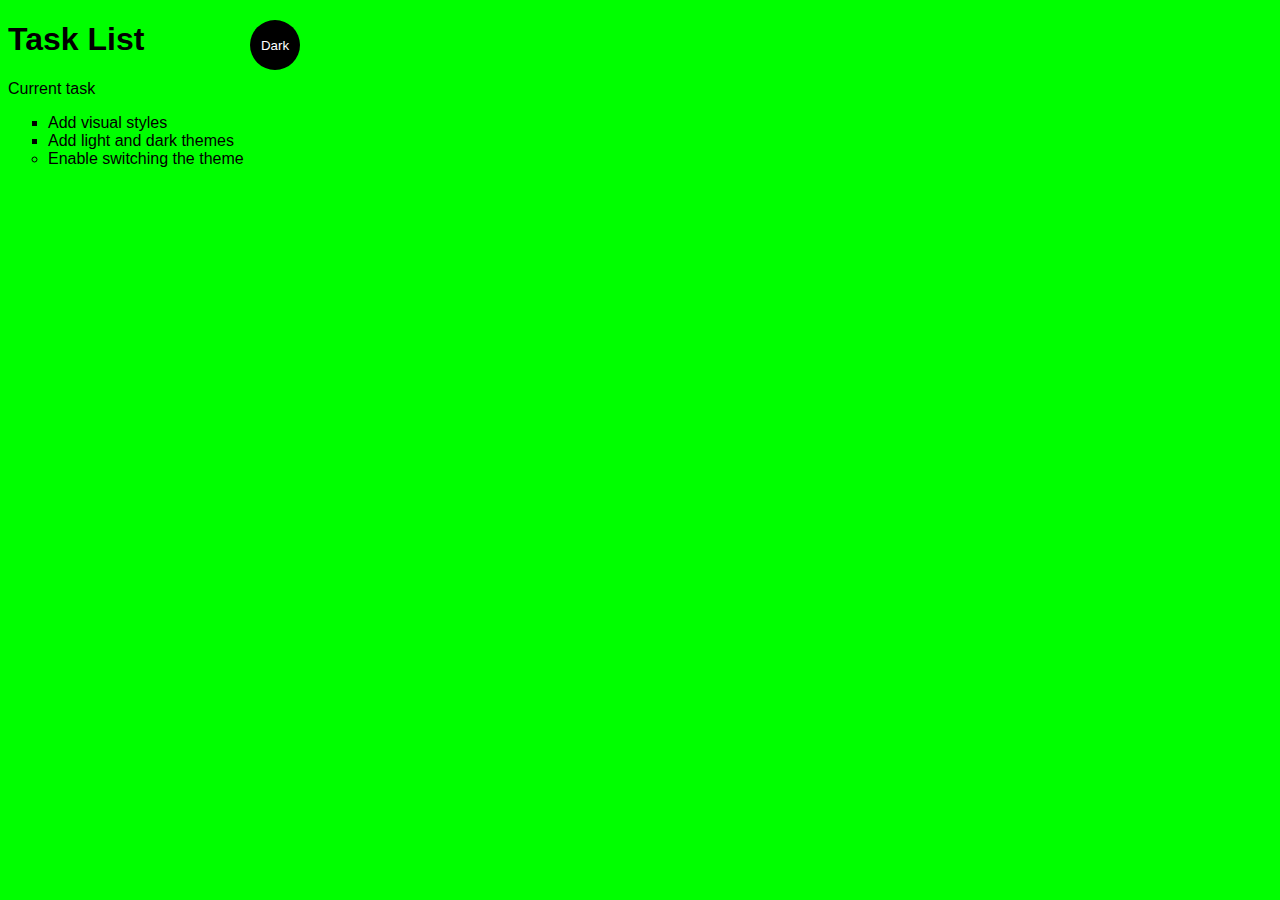
<file: List/index.html>
<!DOCTYPE html>
<html lang="en">

<head>
    <meta charset="UTF-8">
    <meta http-equiv="X-UA-Compatible" content="IE=edge">
    <meta name="viewport" content="width=device-width, initial-scale=1.0">
    <title>Task List</title>
    <link rel="stylesheet" href="main.css">
</head>    

<body class="light-theme">
    <h1>Task List</h1>
    <p>Current task</p>
    <ul>
        <li class="list">Add visual styles</li>
        <li class="list">Add light and dark themes</li>
        <li>Enable switching the theme</li>
    </ul>
    <div>
        <button class="btn">Dark</button>
    </div>
    <script src="app.js"></script>
    <noscript>You need to enable JavaScript to view the full site.</noscript>
</body>

</html>
</file>
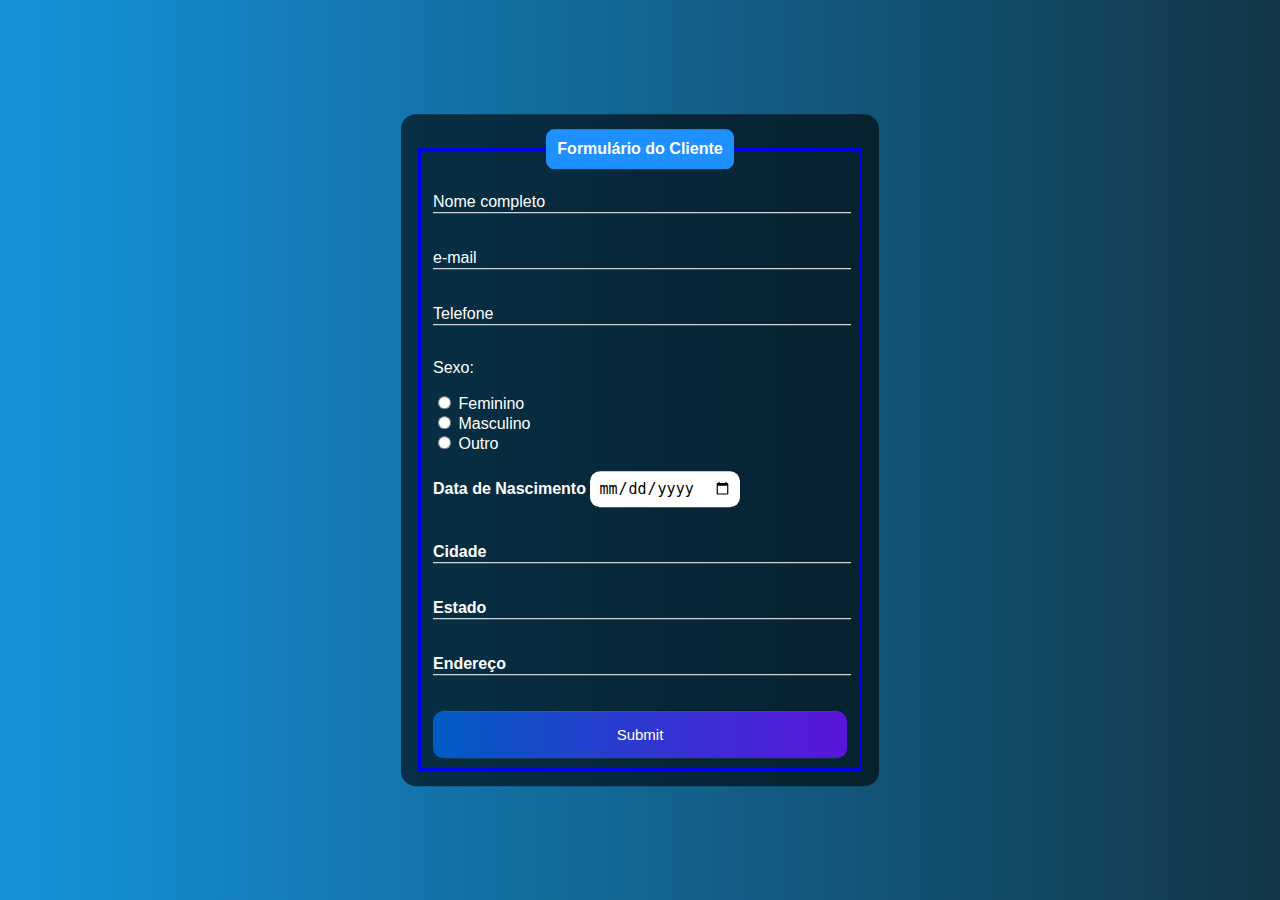
<file: Form/form.html>
<!DOCTYPE html>
<html lang="en">

<head>
    <meta charset="UTF-8">
    <meta http-equiv="X-UA-Compatible" content="IE=edge">
    <meta name="viewport" content="width=device-width, initial-scale=1.0">
    <title>Form</title>
    <link rel="stylesheet" href="form.css">
</head>

<body>
    <div class="box">
        <form action="">
            <fieldset>
                <legend><b>Formulário do Cliente</b></legend>
                <br>
                <div class="inputBox">
                    <input type="text" name="nome" id="nome" class="inputUser" required>
                    <label for="nome" class="labelInput">Nome completo</label>
                </div>
                <br><br>
                <div class="inputBox">
                    <input type="text" name="email" id="email" class="inputUser" required>
                    <label for="email" class="labelInput">e-mail</label>
                </div>
                <br><br>
                <div class="inputBox">
                    <input type="tel" name="telefone" id="telefone" class="inputUser" required>
                    <label for="telefone" class="labelInput">Telefone</label>
                </div>
                <br>
                <p>Sexo:</p>
                <input type="radio" id="feminino" name="genero" value="feminino" required>
                <label for="feminino">Feminino</label>
                <br>
                <input type="radio" id="masculino" name="genero" value="masculino" required>
                <label for="masculino">Masculino</label>
                <br>
                <input type="radio" id="outro" name="genero" value="outro" required>
                <label for="outro">Outro</label>
                <br><br>

                <label for="data_nascimento"><b>Data de Nascimento</b></label>
                <input type="date" name="data_nascimento" id="data_nascimento" required>

                <br><br><br>
                <div class="inputBox">
                    <input type="text" name="cidade" id="cidade" class="inputUser" required>
                    <label for="cidade" class="labelInput"><b>Cidade</b></label>
                </div>
                <br><br>
                <div class="inputBox">
                    <input type="text" name="estado" id="estado" class="inputUser" required>
                    <label for="estado" class="labelInput"><b>Estado</b></label>
                </div>
                <br><br>
                <div class="inputBox">
                    <input type="text" name="endereco" id="endereco" class="inputUser" required>
                    <label for="endereco" class="labelInput"><b>Endereço</b></label>
                </div>
                <br><br>
                <input type="submit" name="submit" id="submit">
            </fieldset>
        </form>
    </div>
</body>

</html>
</file>
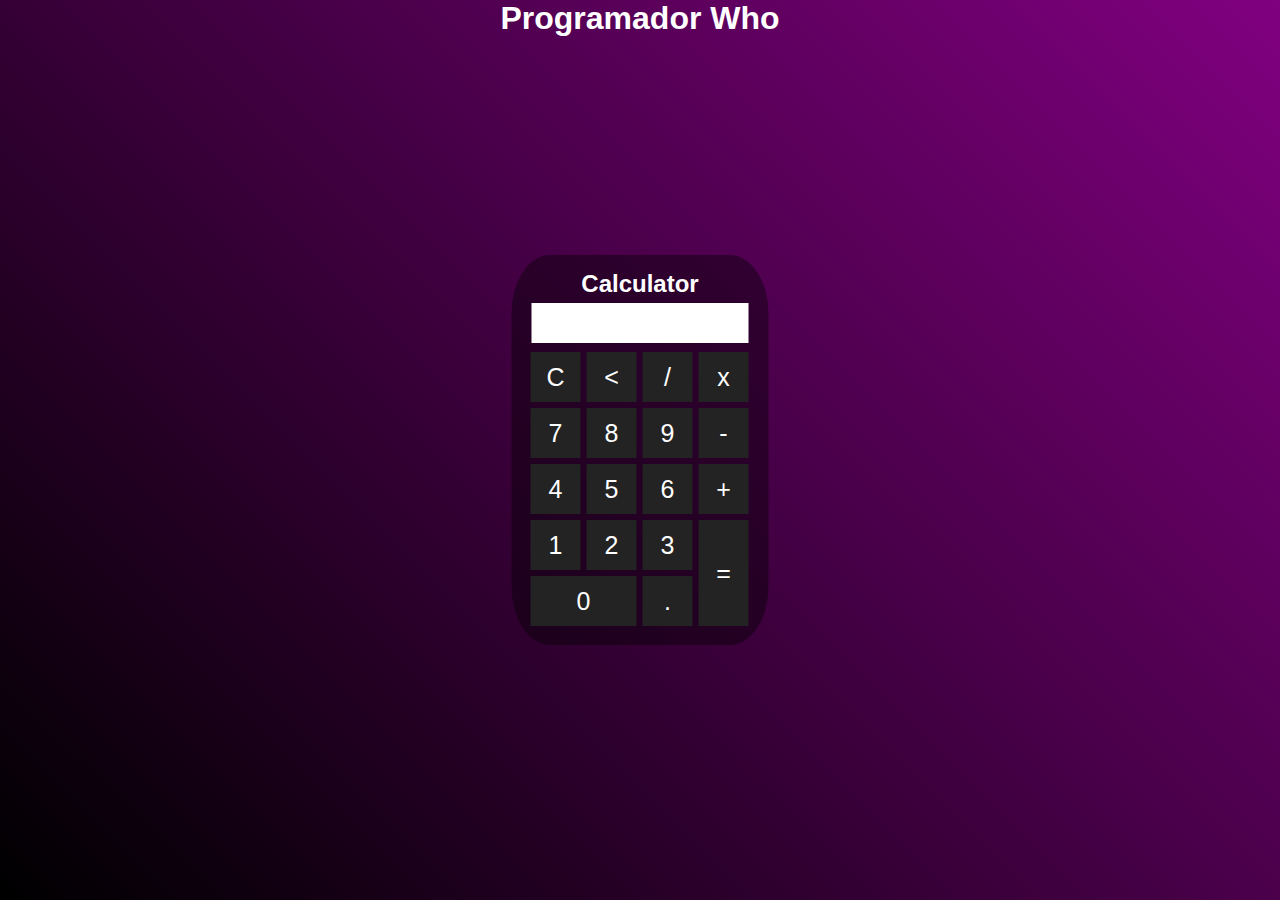
<file: Calculator/html/calculator.html>
<!DOCTYPE html>
<html lang="en">
<head>
    <meta charset="UTF-8">
    <meta http-equiv="X-UA-Compatible" content="IE=edge">
    <meta name="viewport" content="width=device-width, initial-scale=1.0">
    <title>Calculator</title>
    <link rel="stylesheet" href="../css/calc.css">
    <script type="text/javascript" src="../js/calc.js"></script>
</head>
<body>
    <div class ="background_calc">
        <h1>Programador Who</h1>      
        <div class ="calculator">
            <h2>Calculator</h2>
            <p id="result"></p>  
            <table>
                <tr>
                    <td><button class ="button_calc" onclick="clean()">C</button></td>
                    <td><button class ="button_calc" onclick="back()"><</button></td>
                    <td><button class ="button_calc" onclick="insert_numbers('/')">/</button></td>
                    <td><button class ="button_calc" onclick="insert_numbers('*')">x</button></td>
                </tr>
                <tr>
                    <td><button class ="button_calc" onclick="insert_numbers('7')">7</button></td>
                    <td><button class ="button_calc" onclick="insert_numbers('8')">8</button></td>
                    <td><button class ="button_calc" onclick="insert_numbers('9')">9</button></td>
                    <td><button class ="button_calc" onclick="insert_numbers('-')">-</button></td>
                </tr>
                <tr>
                    <td><button class ="button_calc" onclick="insert_numbers('4')">4</button></td>
                    <td><button class ="button_calc" onclick="insert_numbers('5')">5</button></td>
                    <td><button class ="button_calc" onclick="insert_numbers('6')">6</button></td>
                    <td><button class ="button_calc" onclick="insert_numbers('+')">+</button></td>
                </tr>
                <tr>
                    <td><button class ="button_calc" onclick="insert_numbers('1')">1</button></td>
                    <td><button class ="button_calc" onclick="insert_numbers('2')">2</button></td>
                    <td><button class ="button_calc" onclick="insert_numbers('3')">3</button></td>
                    <td rowspan="2"><button class ="button_calc" style ="height:106px" onclick="calculate()">=</button></td>
                </tr>
                <tr>
                    <td colspan="2"><button class ="button_calc" style = "width: 106px" onclick="insert_numbers('0')">0</button></td>
                    <td><button class ="button_calc" onclick="insert_numbers('.')">.</button></td>
                </tr>
            </table>
        </div>
    </div>
   
</body>
</html>
</file>
<file: List/main.css>
:root {
    --green: #00FF00;
    --white: #ffffff;
    --black: #000000;
}

* {
    color: var(--fontColor);
    font-family: helvetica;
}

body {
    background: var(--bg);
}

ul {
    font-family: helvetica;
}

li {
    list-style: circle;
}

.list {
    list-style: square;
}

.light-theme {
    --bg: var(--green);
    --fontColor: var(--black);
    --btnBg: var(--black);
    --btnFontColor: var(--white);
}

.dark-theme {
    --bg: var(--black);
    --fontColor: var(--green);
    --btnBg: var(--white);
    --btnFontColor: var(--black);
}

.btn {
    position: absolute;    
    top: 20px;
    left: 250px;
    height: 50px;
    width: 50px;
    border-radius: 50%;
    border: none;
    color: var(--btnFontColor);
    background-color: var(--btnBg);
}

.btn:focus {
    outline-style: none;
}
</file>
<file: Form/form.css>
body {
    font-family: Arial, Helvetica, sans-serif;
    background-image: linear-gradient(to right, rgb(20, 147, 220), rgb(17, 54, 71));
}

.box {
    position: absolute;
    top: 50%;
    left: 50%;
    transform: translate(-50%, -50%);
    background-color: rgba(0, 0, 0, 0.6);
    padding: 15px;
    border-radius: 15px;
    width: 35%;
    color: white;
}

fieldset {
    border: 3px solid blue
}

legend {
    border: 1px solid dodgerblue;
    padding: 10px;
    text-align: center;
    background-color: dodgerblue;
    border-radius: 8px;
}

.inputBox {
    position: relative;
}

.inputUser {
    background: none;
    border: none;
    border-bottom: 1px solid white;
    outline: none;
    color: white;
    font-size: 15px;
    width: 100%;
    letter-spacing: 2px;
}

.labelInput {
    position: absolute;
    top: 0px;
    left: 0px;
    pointer-events: none;
    transition: .5s;
}

.inputUser:focus~.labelInput,
.inputUser:valid~.labelInput {
    top: -20px;
    font-size: 12px;
    color: dodgerblue;
}

#data_nascimento {
    border: none;
    padding: 8px;
    border-radius: 10px;
    outline: none;
    font-size: 15px;
}

#submit {
    background-image: linear-gradient(to right, rgb(0, 92, 197), rgb(90, 20, 220));
    width: 100%;
    border: none;
    padding: 15px;
    color: white;
    font-size: 15px;
    cursor: pointer;
    border-radius: 10px;
}

#submit:hover{
    background-image: linear-gradient(to right,rgb(0, 80, 172), rgb(80, 19, 195));
}
</file>
<file: Calculator/css/calc.css>
*{
    margin: 0;
    padding: 0;
}

.background_calc{
    background-image: linear-gradient(45deg, black, purple);
    height: 100vh;
    color: white;
    font-family: Arial, Helvetica, sans-serif;
    text-align: center;
}

.calculator{
    position: absolute;
    background-color: rgba(0, 0, 0, 0.4);
    top: 50%;
    left: 50%;
    transform: translate(-50%, -50%);
    border-radius: 15%;
    padding: 15px;
}

.button_calc{
    width: 50px;
    height: 50px;
    font-size: 25px;
    cursor: pointer;
    background-color: rgba(35,35,35);
    border: none;
    color: white;
    margin: 2px;
}
.button_calc:hover{
    background-color: black;
}

#result{
    background-color: white;
    width: 207px;
    height: 30px;
    margin: 5px;
    font-size: 25px;
    color: black;
    text-align: right;
    padding: 5px;
}
</file>
